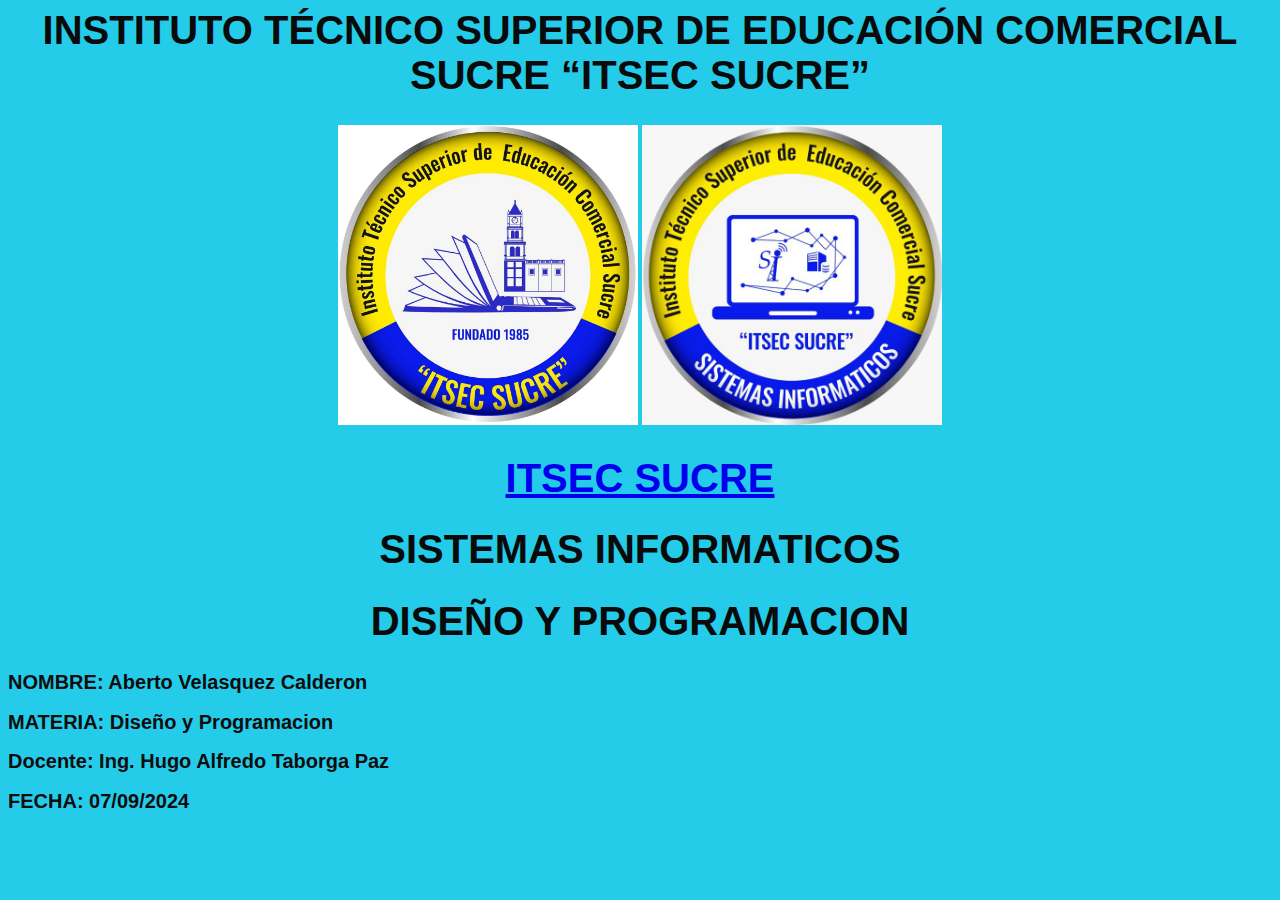
<file: caratula.html>
<!CARATULA>
<html lang="es">
<head>
    <meta charset="UTF-8">
    <meta name="viewport" content="width=device-width, initial-scale=1.0">
    <title>CARATULA</title>
    <link rel="icon" type="image/icon" href="icono itsec.jpeg">
    <style>
            .gridconteiner
        {
            display: grid;
            grid-template-columns: 30% 30% 30%;
        }
        h1{
            color:rgb(10, 10, 10);
            font-family:Arial, Helvetica, sans-serif;
            font-size: 40;
            text-align:center;  
        }
        h2{
            color:rgb(13, 13, 14);
            font-family: Arial, Helvetica, sans-serif;
            font-size: 20;
            text-align: justify;

        }   
        p{color:black; 
            font-family: Cambria, Cochin, Georgia, Times, 'Times New Roman', serif;
            font-size: 30;}
    </style>
    <body style="background-color: rgba(11, 198, 231, 0.897);"></body>
    <h1>INSTITUTO TÉCNICO SUPERIOR DE EDUCACIÓN COMERCIAL SUCRE
        “ITSEC SUCRE”</h1>
    <CENTER>
        
        <img src="escudo de instituto.jpg" alt="escudo de Instituto" usemap="#escudodeinstituto"width="300" height="300">
        <img src="escudo de sistemas.jpg" alt="escudo de sistemas" usemap="#escudodesistemas"width="300" height="300"
    </CENTER>
    <h1><a href="http://www.itsecsucre.edu.bo/" class="button">ITSEC SUCRE</a></h1>
    <h1>SISTEMAS INFORMATICOS</h1>
    <H1>DISEÑO Y PROGRAMACION</H1>
    <h2>NOMBRE: Aberto Velasquez Calderon</h2>
    <h2>MATERIA: Diseño y Programacion</h2>
    <h2>Docente: Ing. Hugo Alfredo Taborga Paz</h2>
    <h2>FECHA: 07/09/2024</h2>
</file>
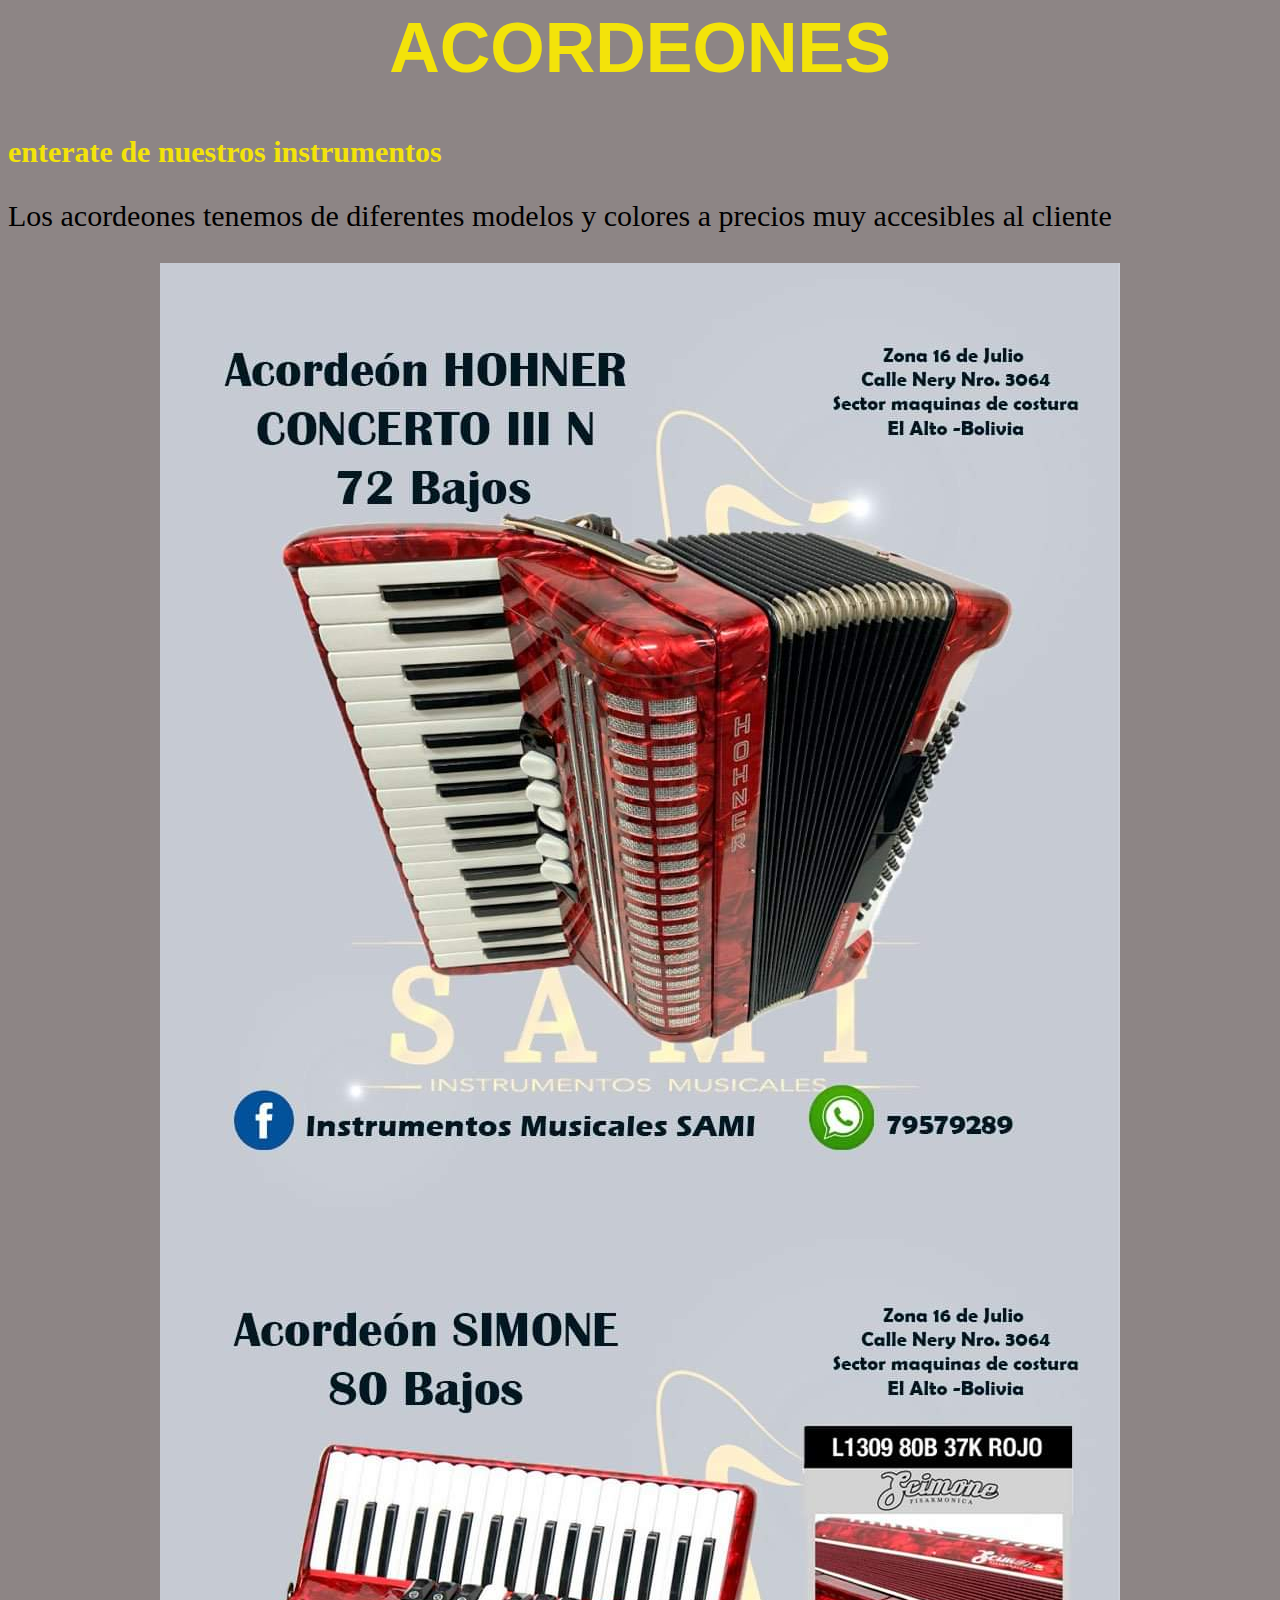
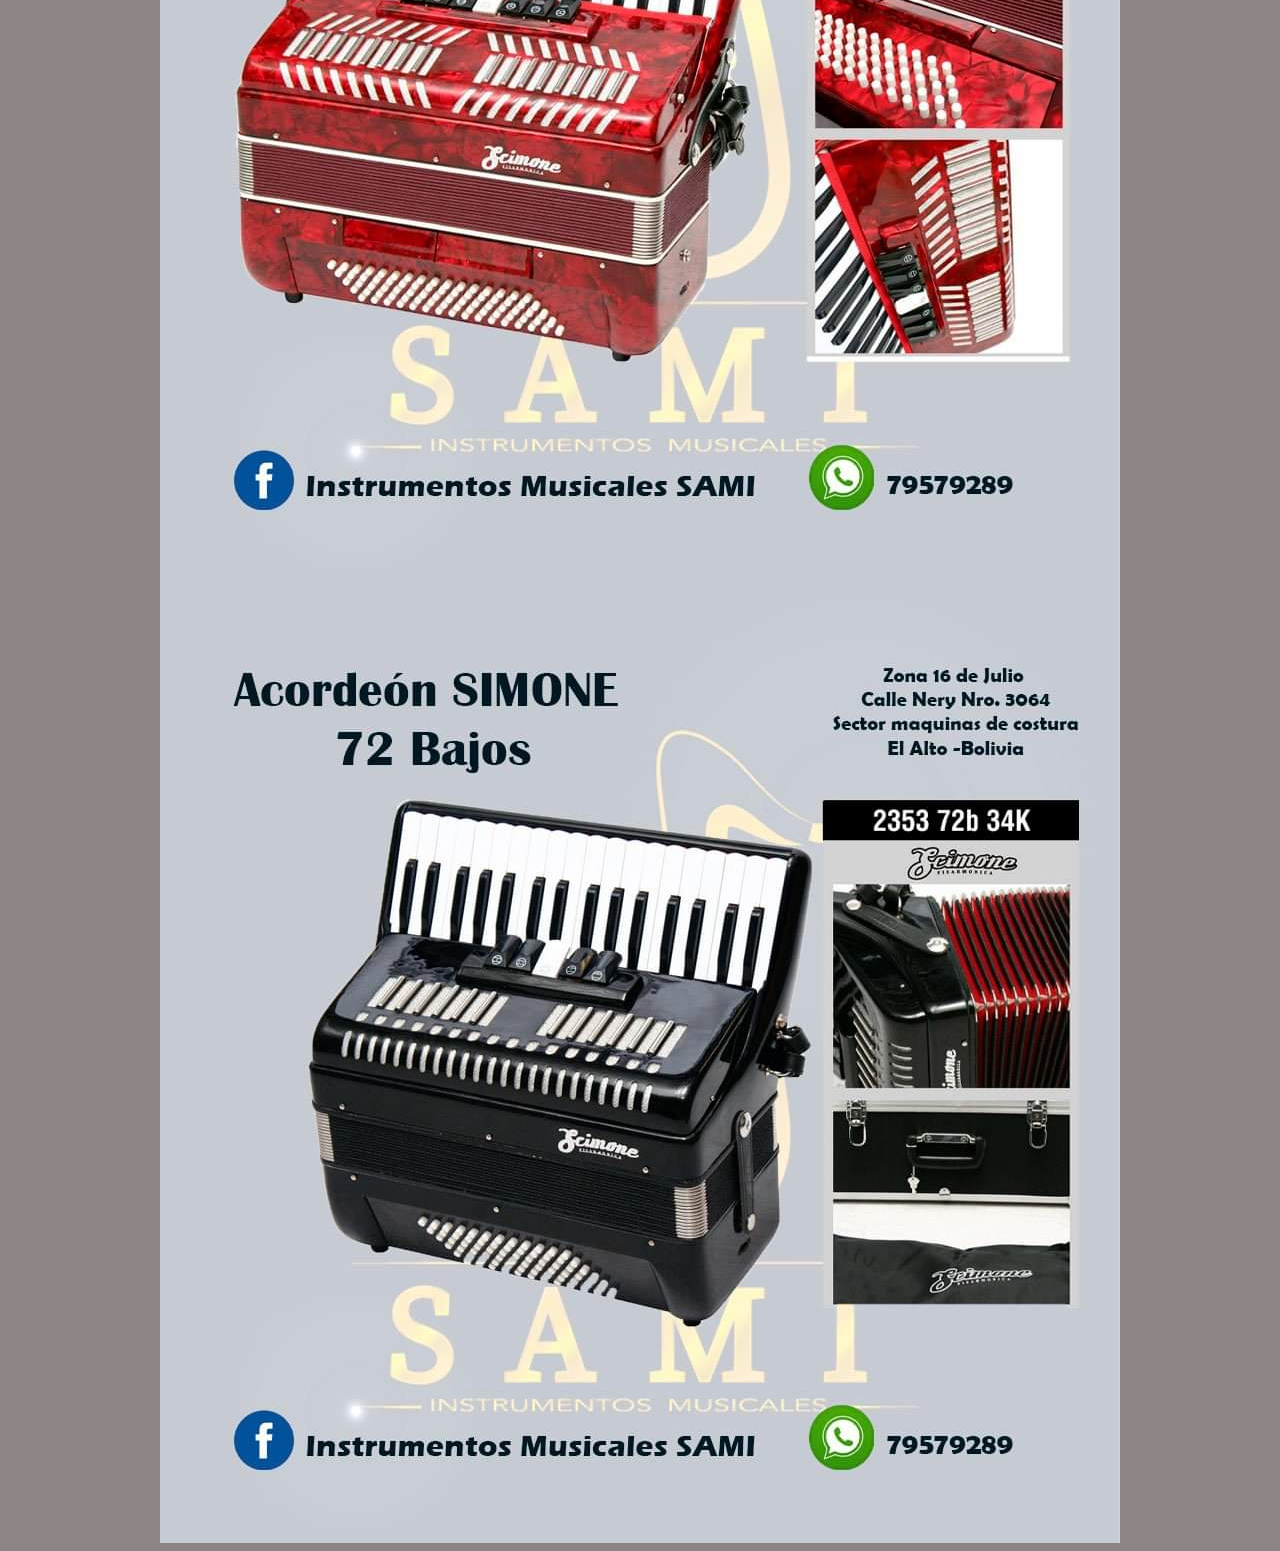
<file: instrumento1.html>
<!acordeon>
<html lang="es">
<head>
    <meta charset="UTF-8">
    <meta name="viewport" content="width=device-width, initial-scale=1.0">
    <title>acordeon</title>
    <style>
        h1{
            color:rgb(243, 227, 10);
            font-family:Arial, Helvetica, sans-serif;
            font-size: 70;
            text-align:center;  
        }
        h2{
            color:rgb(243, 227, 10);
            font-family:'Times New Roman', Times, serif;
            font-size: 30;
            text-align: left;

        }   
        p{color:black; 
            font-family: Cambria, Cochin, Georgia, Times, 'Times New Roman', serif;
            font-size: 30;}
        ul{color: black;
            font-family: 'Times New Roman', Times, serif;
            font-size: 30;}    
    </style>
    <body style="background-color: rgb(141, 133, 133);"></body>
    <H1>ACORDEONES</H1>
    <H2>enterate de nuestros instrumentos</H2>
    <p>Los acordeones tenemos de diferentes  modelos y colores a precios muy accesibles al cliente</p>
        <CENTER>
            <IMG src="acordeon1.jpg" alt="acordeon" usemap="#acordeon"></IMG>
        </CENTER>
        <CENTER>
            <IMG src="acordeon2.jpg" alt="acordeon2" usemap="#acordeon2"></IMG>
        </CENTER>
        <CENTER>
            <IMG src="acordeon3.jpg" alt="acordeon3" usemap="#acordeon3"></IMG>
        </CENTER>
</file>
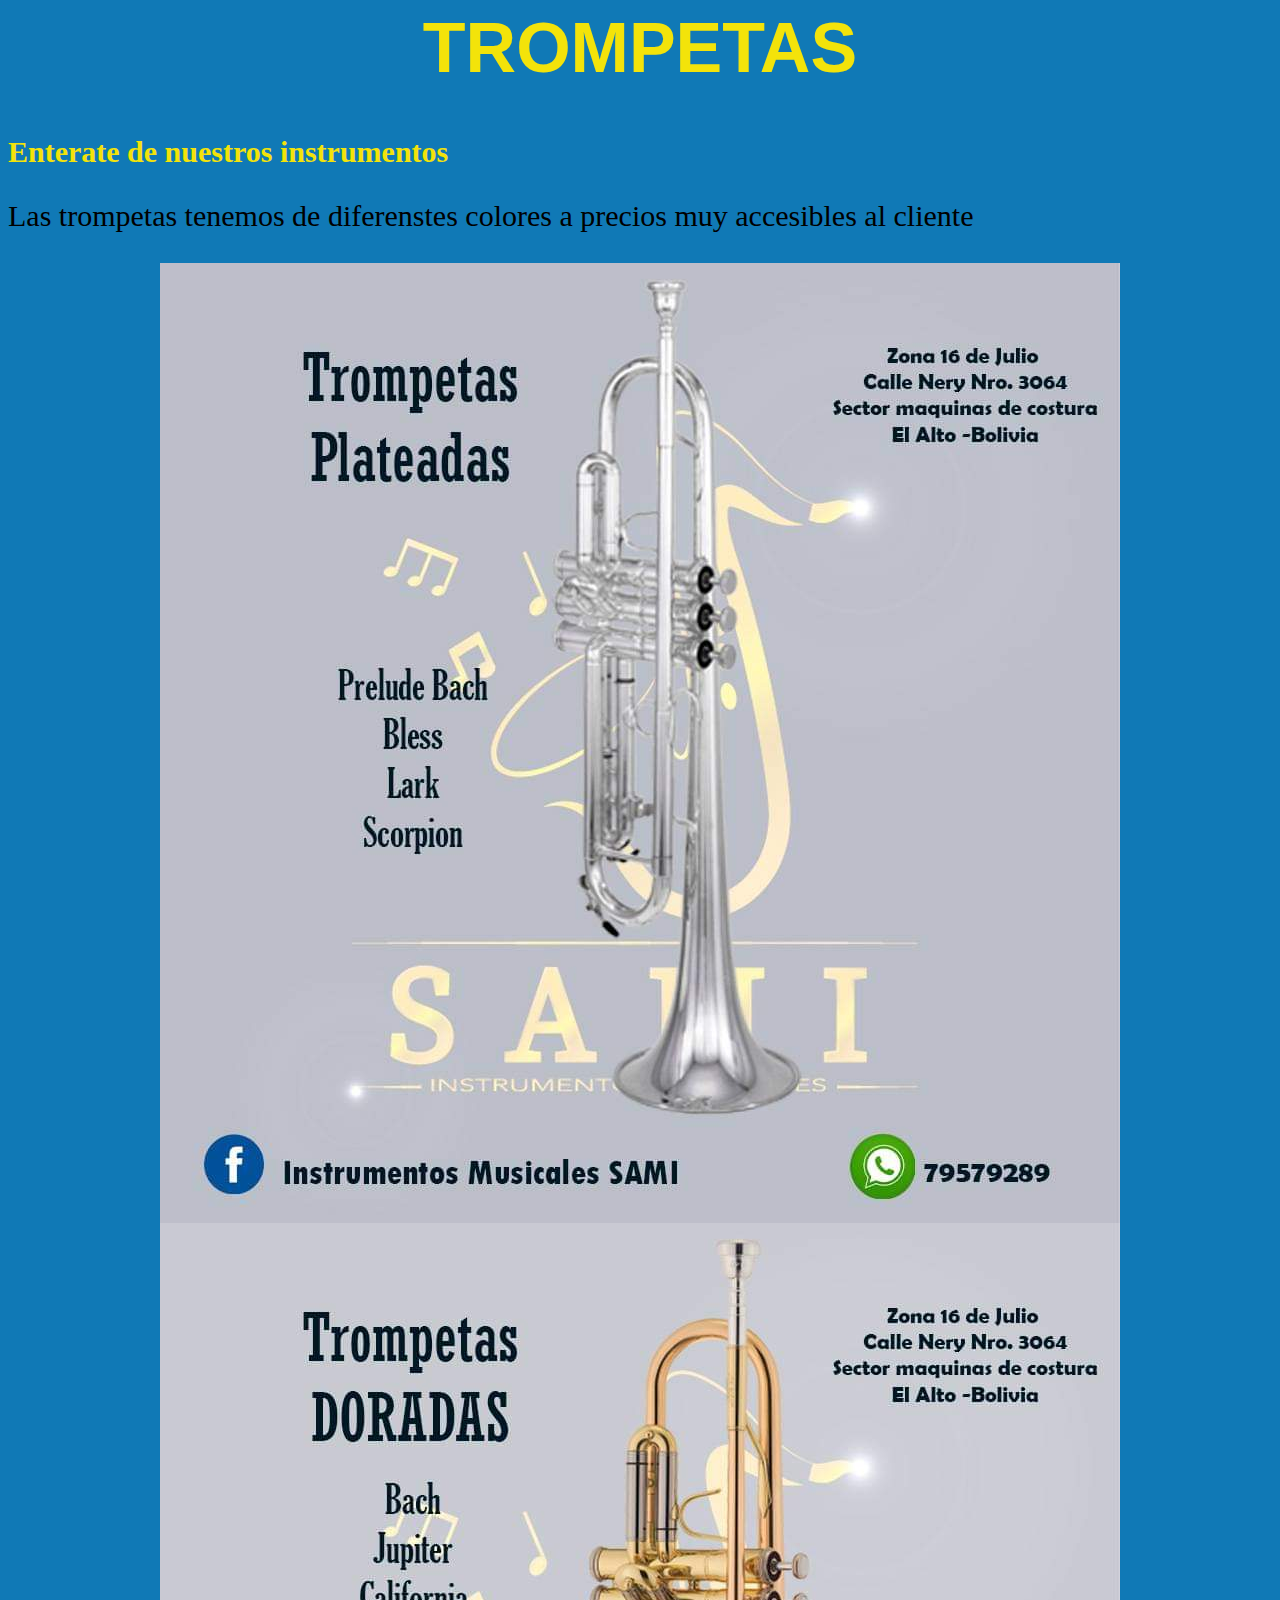
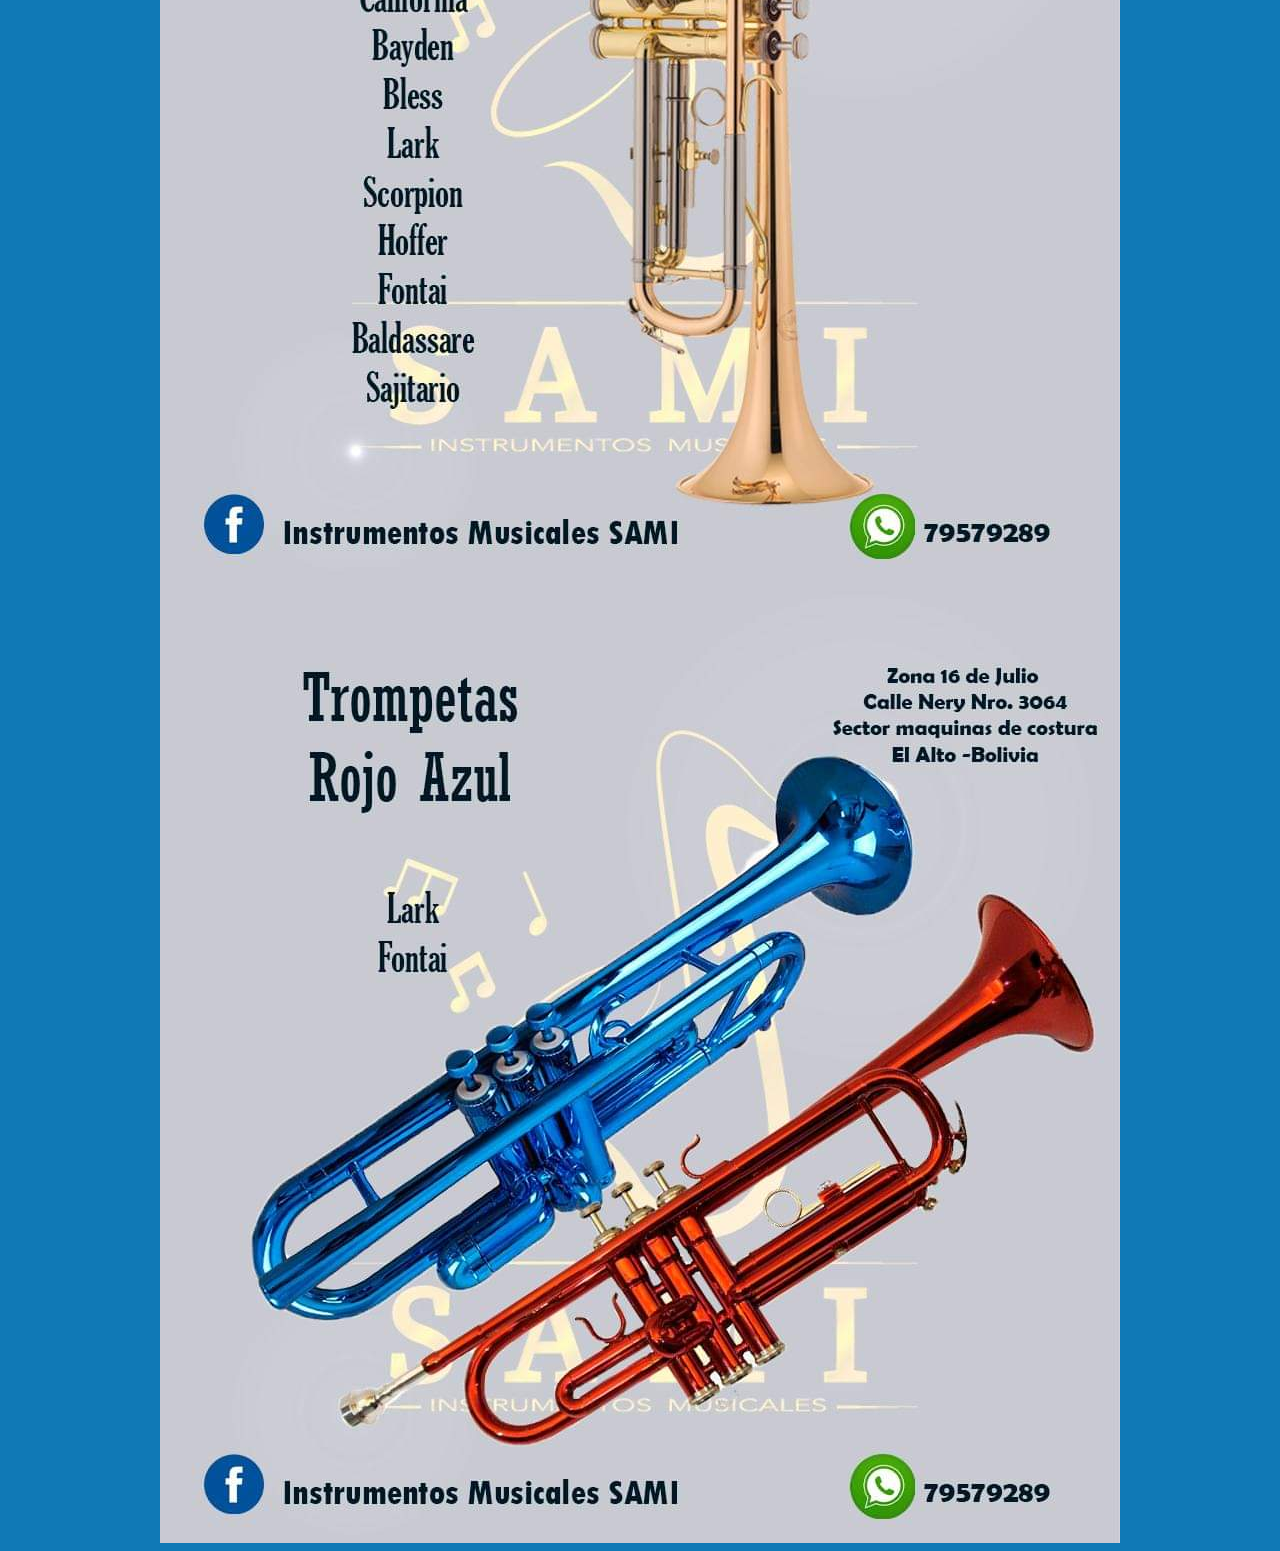
<file: instrumento2.html>
<!trompeta>
<html lang="es">
<head>
    <meta charset="UTF-8">
    <meta name="viewport" content="width=device-width, initial-scale=1.0">
    <title>trompeta</title>
    <style>
        h1{
            color:rgb(243, 227, 10);
            font-family:Arial, Helvetica, sans-serif;
            font-size: 70;
            text-align:center;  
        }
        h2{
            color:rgb(243, 227, 10);
            font-family:'Times New Roman', Times, serif;
            font-size: 30;
            text-align: left;

        }   
        p{color:black; 
            font-family: Cambria, Cochin, Georgia, Times, 'Times New Roman', serif;
            font-size: 30;}   
    </style>
    <body style="background-color: rgb(16, 121, 182);"></body>
    <h1>TROMPETAS</h1>
    <h2>Enterate de nuestros instrumentos</h2>
    <p>Las trompetas tenemos de diferenstes colores a precios muy accesibles al cliente</p>
        <CENTER>
            <img src="trompeta.jpg" alt="trompeta" usemap="#trompeta">
        </CENTER>
        <CENTER>
            <img src="trompeta1.jpg" alt="trompeta2" usemap="#trompeta2">
        </CENTER>
        <CENTER>
            <img src="trompeta2.jpg" alt="trompeta3" usemap="#trompeta3">
        </CENTER>
</file>
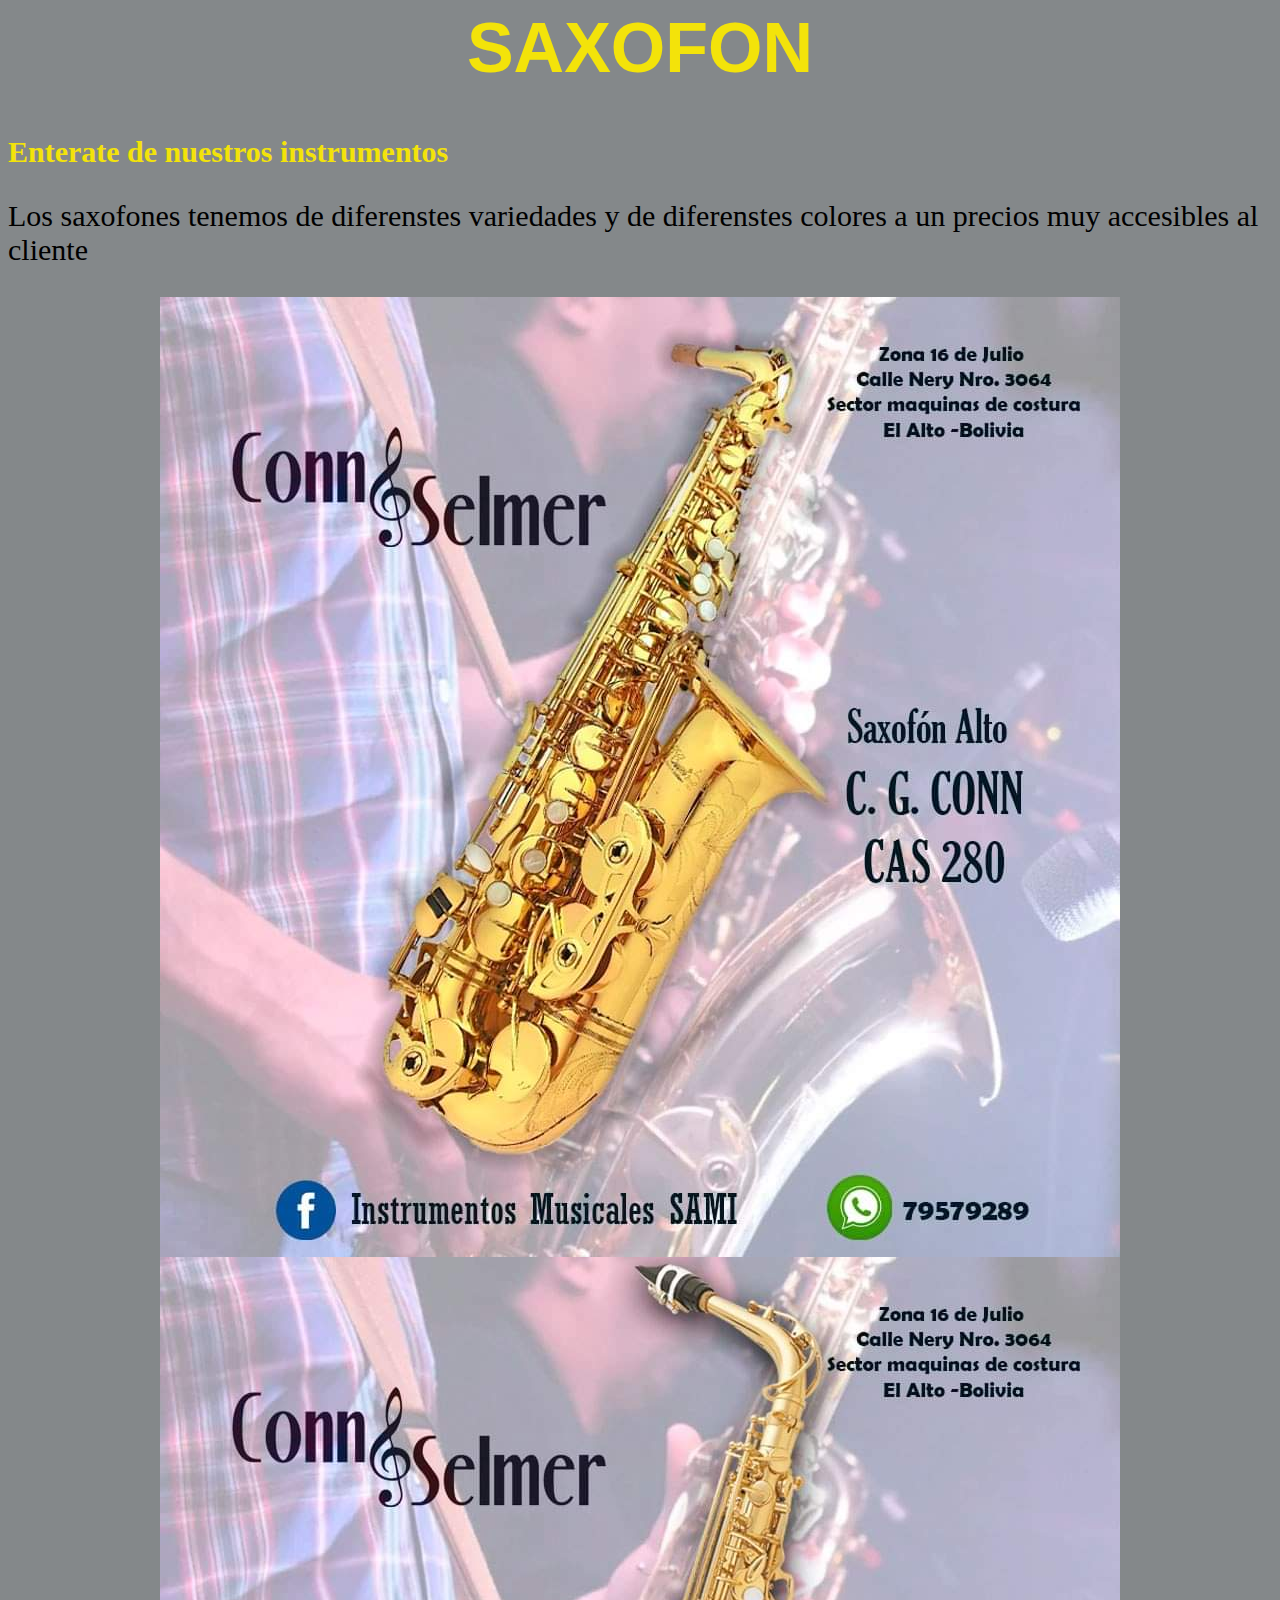
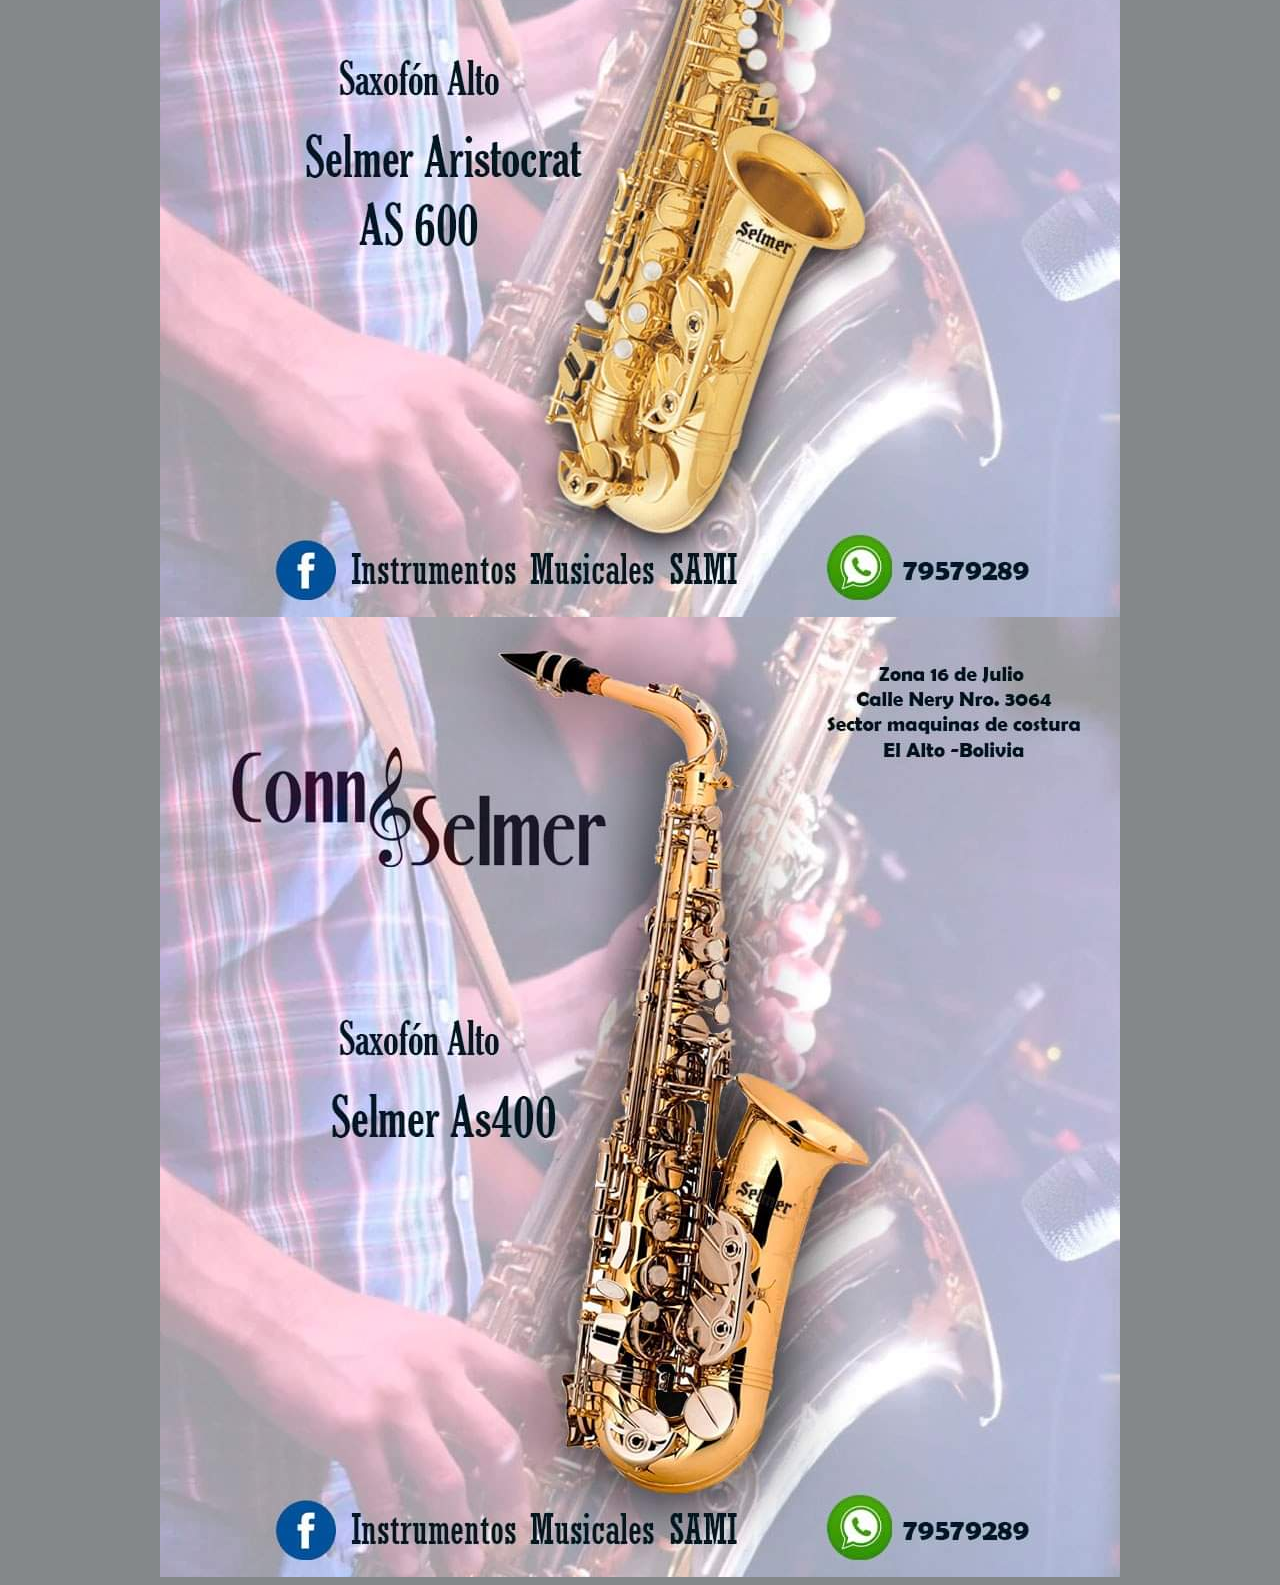
<file: instrumento3.html>
<!saxofon>
<html lang="es">
<head>
    <meta charset="UTF-8">
    <meta name="viewport" content="width=device-width, initial-scale=1.0">
    <title>saxofon</title>
    <style>
        h1{
            color:rgb(243, 227, 10);
            font-family:Arial, Helvetica, sans-serif;
            font-size: 70;
            text-align:center;  
        }
        h2{
            color:rgb(243, 227, 10);
            font-family:'Times New Roman', Times, serif;
            font-size: 30;
            text-align: left;

        }   
        p{color:black; 
            font-family: Cambria, Cochin, Georgia, Times, 'Times New Roman', serif;
            font-size: 30;}
    </style>
    <body style="background-color: rgb(132, 136, 138);"></body>
    <H1>SAXOFON</H1>
    <H2>Enterate de nuestros instrumentos</H2>
    <p>Los saxofones tenemos de diferenstes variedades y de diferenstes colores a un precios muy accesibles al cliente</p>
        <CENTER>
            <IMG src="saxofon1.jpg" alt="saxofon" usemap="#saxofon"></IMG>
        </CENTER>
        <CENTER>
            <IMG src="saxofon2.jpg" alt="saxofon2" usemap="#saxofon2"></IMG>
        </CENTER>
        <CENTER>
            <IMG src="saxofon3.jpg" alt="saxofon3" usemap="#saxofon3"></IMG>
        </CENTER>
</file>
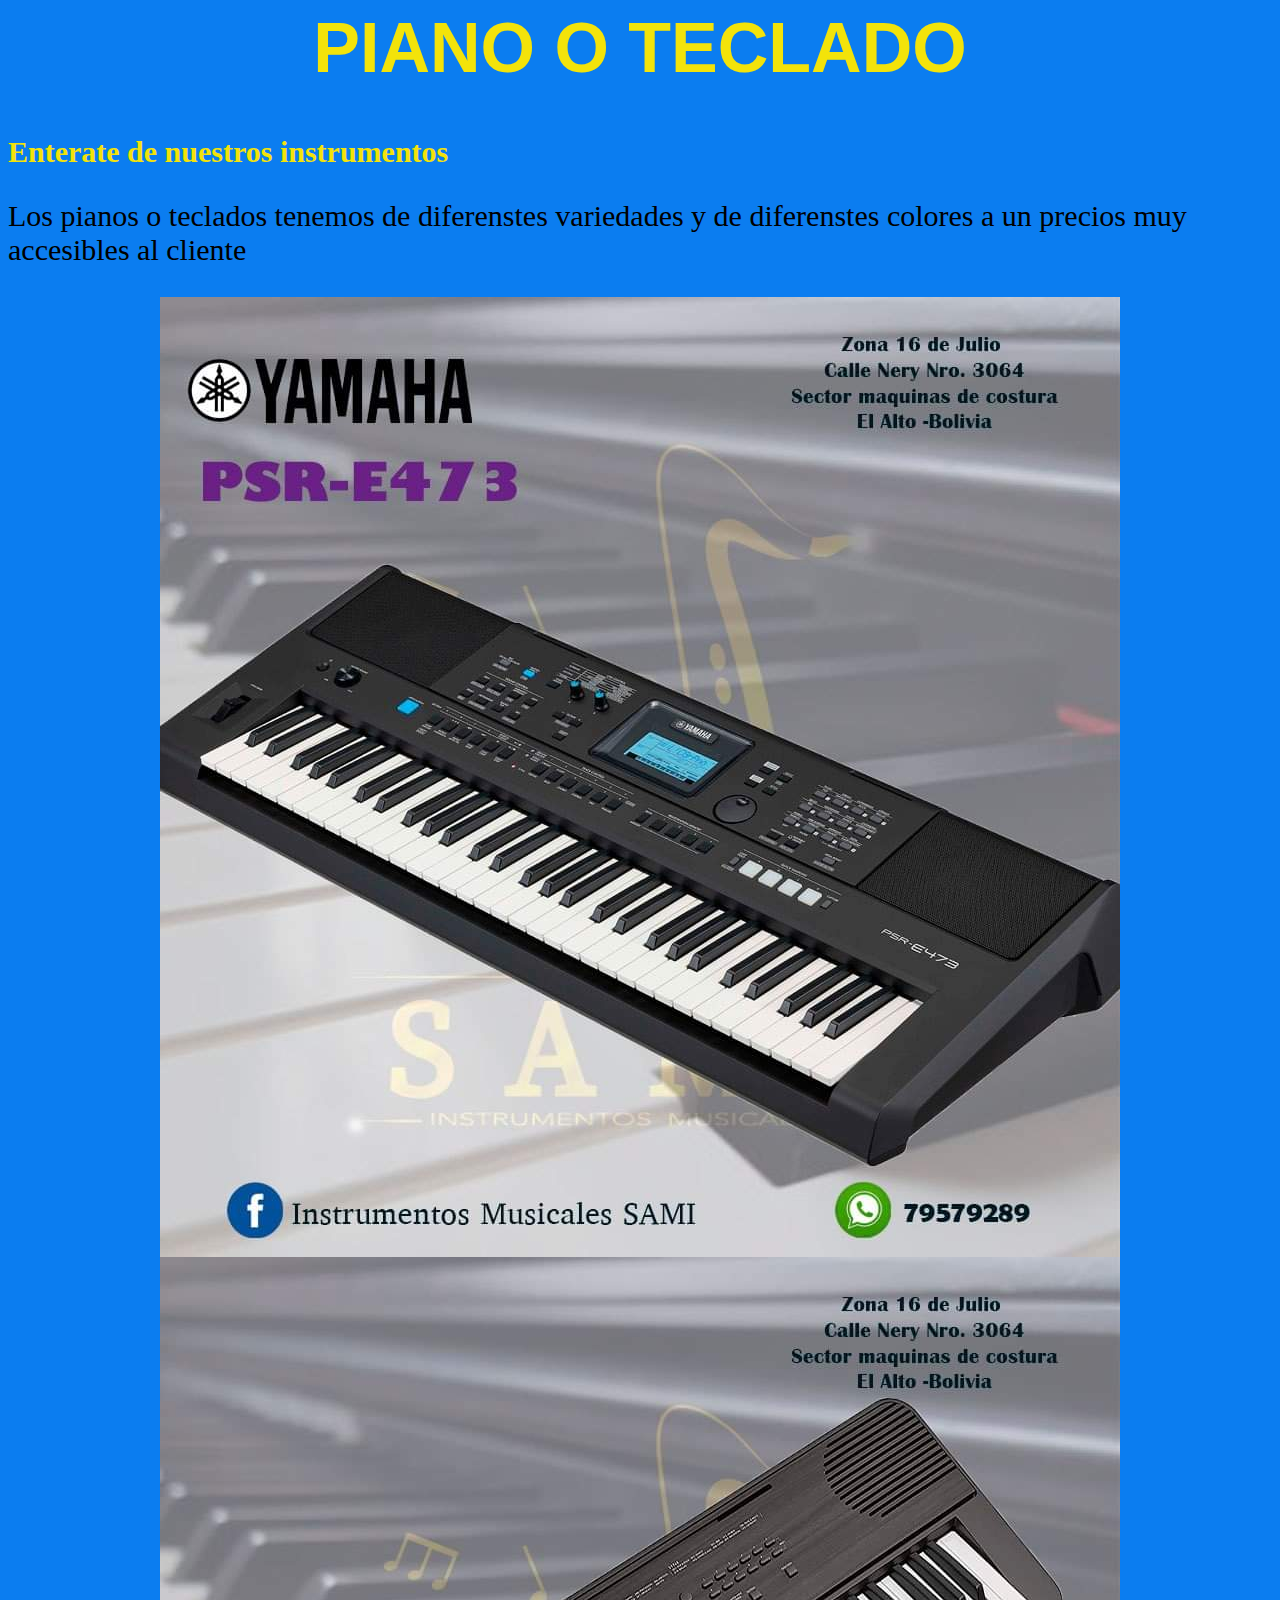
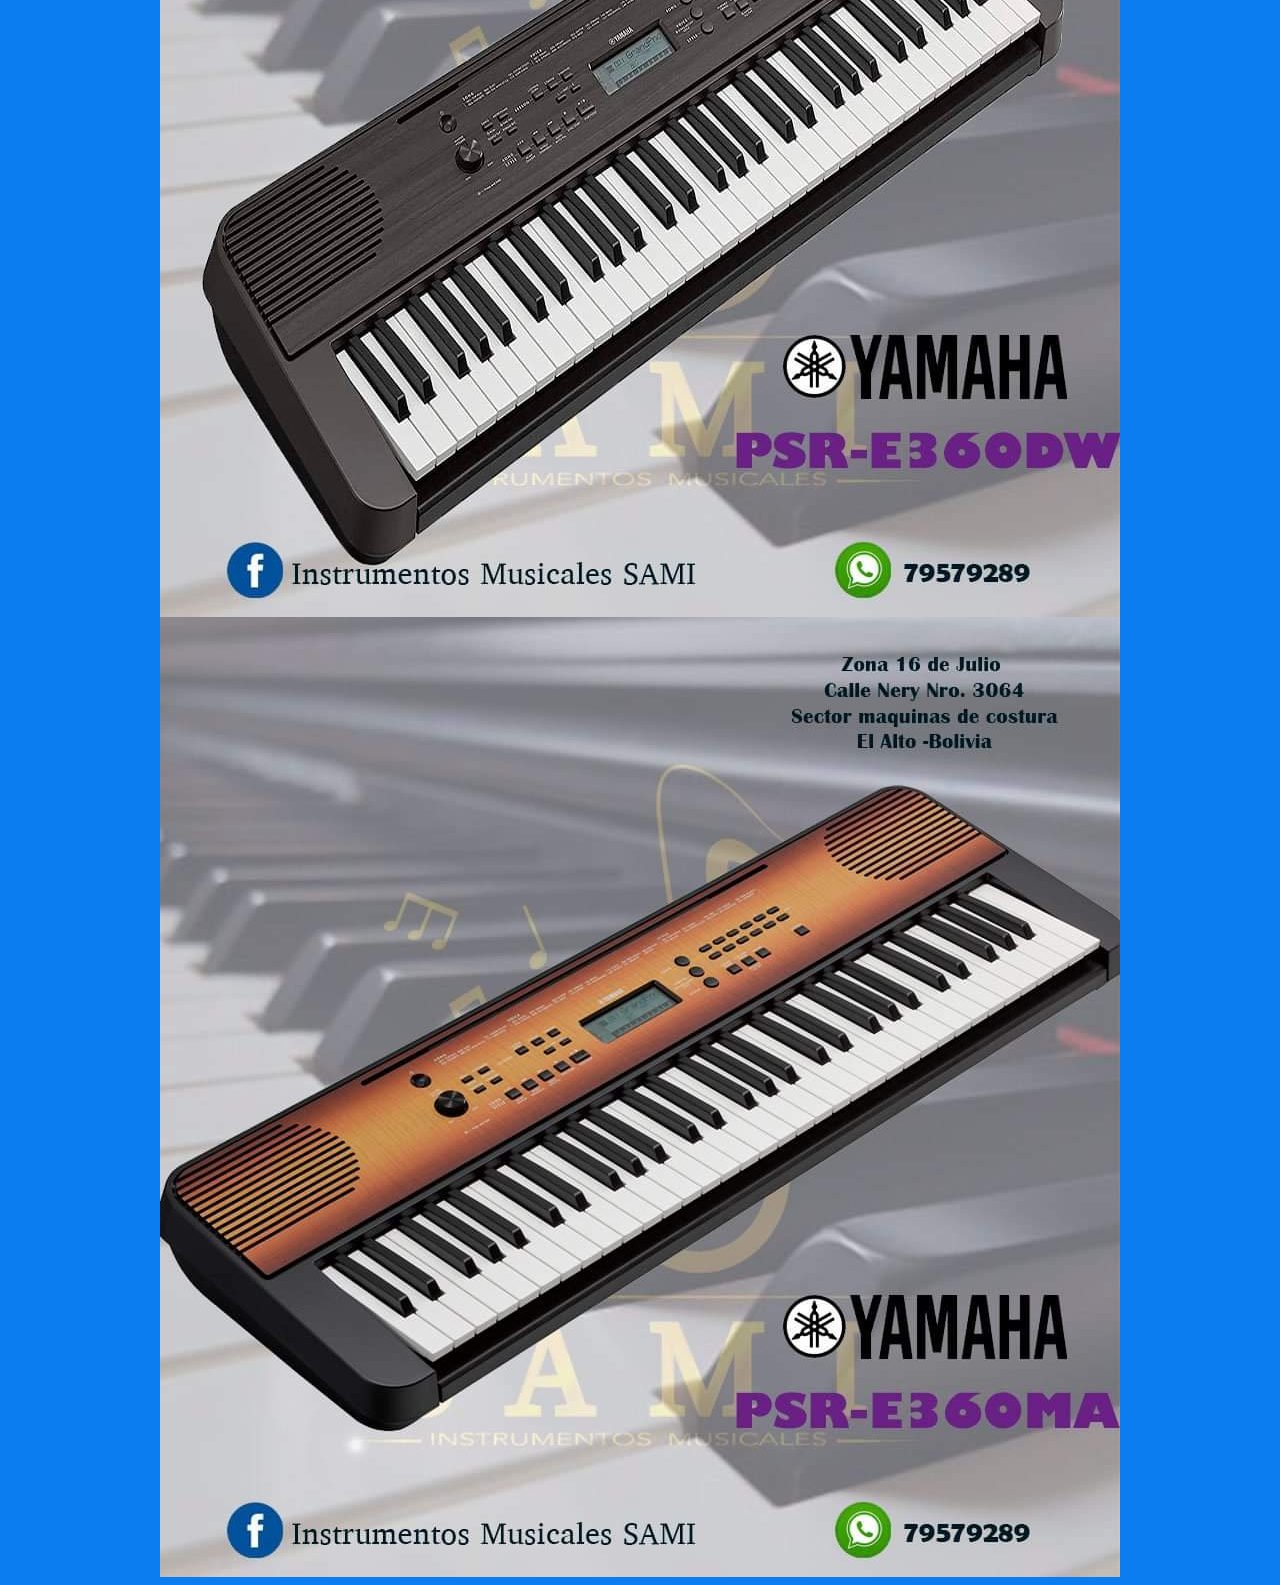
<file: instrumento4.html>
<!piano>
<html lang="es">
<head>
    <meta charset="UTF-8">
    <meta name="viewport" content="width=device-width, initial-scale=1.0">
    <title>piano</title>
    <style>
        h1{
            color:rgb(243, 227, 10);
            font-family:Arial, Helvetica, sans-serif;
            font-size: 70;
            text-align:center;  
        }
        h2{
            color:rgb(243, 227, 10);
            font-family:'Times New Roman', Times, serif;
            font-size: 30;
            text-align: left;
        }   
        p{color:black; 
            font-family: Cambria, Cochin, Georgia, Times, 'Times New Roman', serif;
            font-size: 30;}   
    </style>
    <body style="background-color: rgb(11, 125, 240);"></body>
    <h1>PIANO O TECLADO</h1>
    <h2>Enterate de nuestros instrumentos</h2>
    <p>Los pianos o teclados tenemos de diferenstes variedades y de diferenstes colores a un precios muy accesibles al cliente</p>
        <CENTER>
            <img src="teclado1.jpg" alt="piano" usemap="#piano">
        </CENTER>
        <CENTER>
            <img src="teclado2.jpg" alt="piano2" usemap="#piano2">
        </CENTER>
        <CENTER>
            <img src="teclado3.jpg" alt="piano3" usemap="#piano3">
        </CENTER>
</file>
